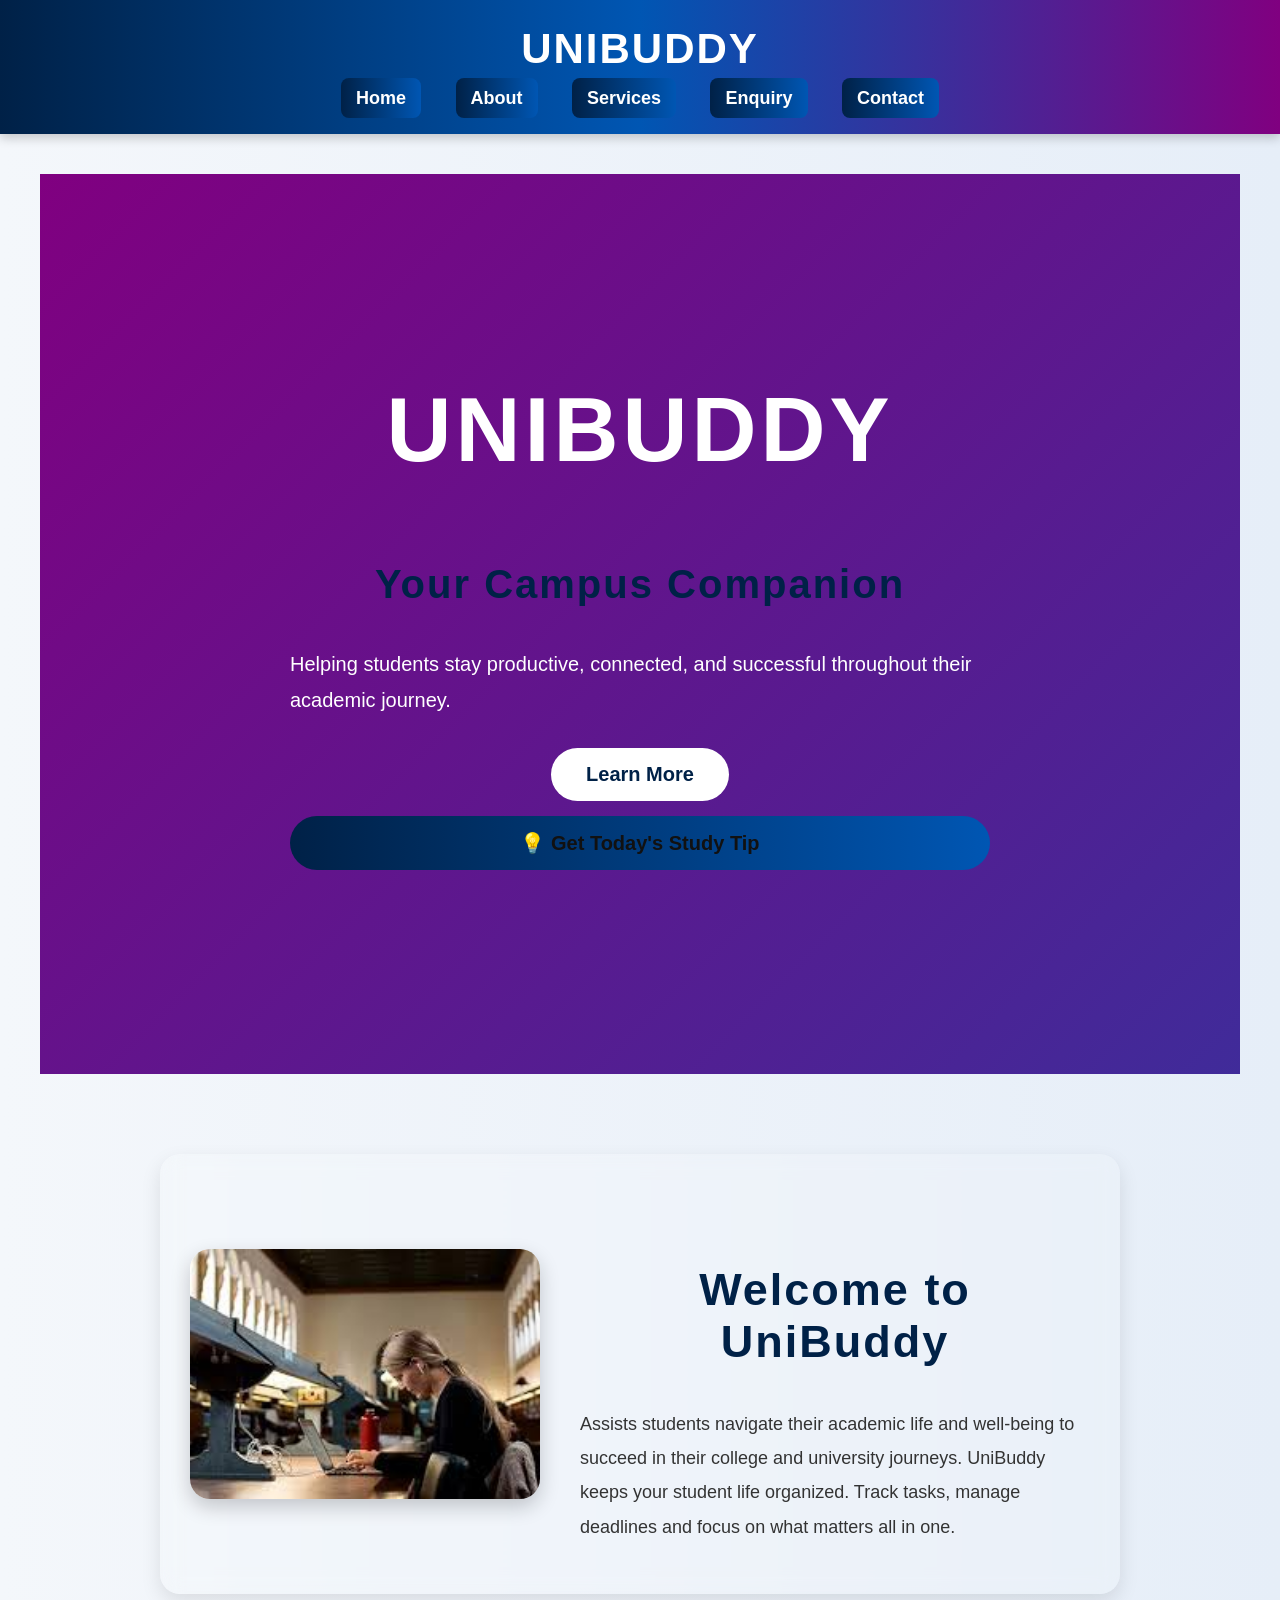
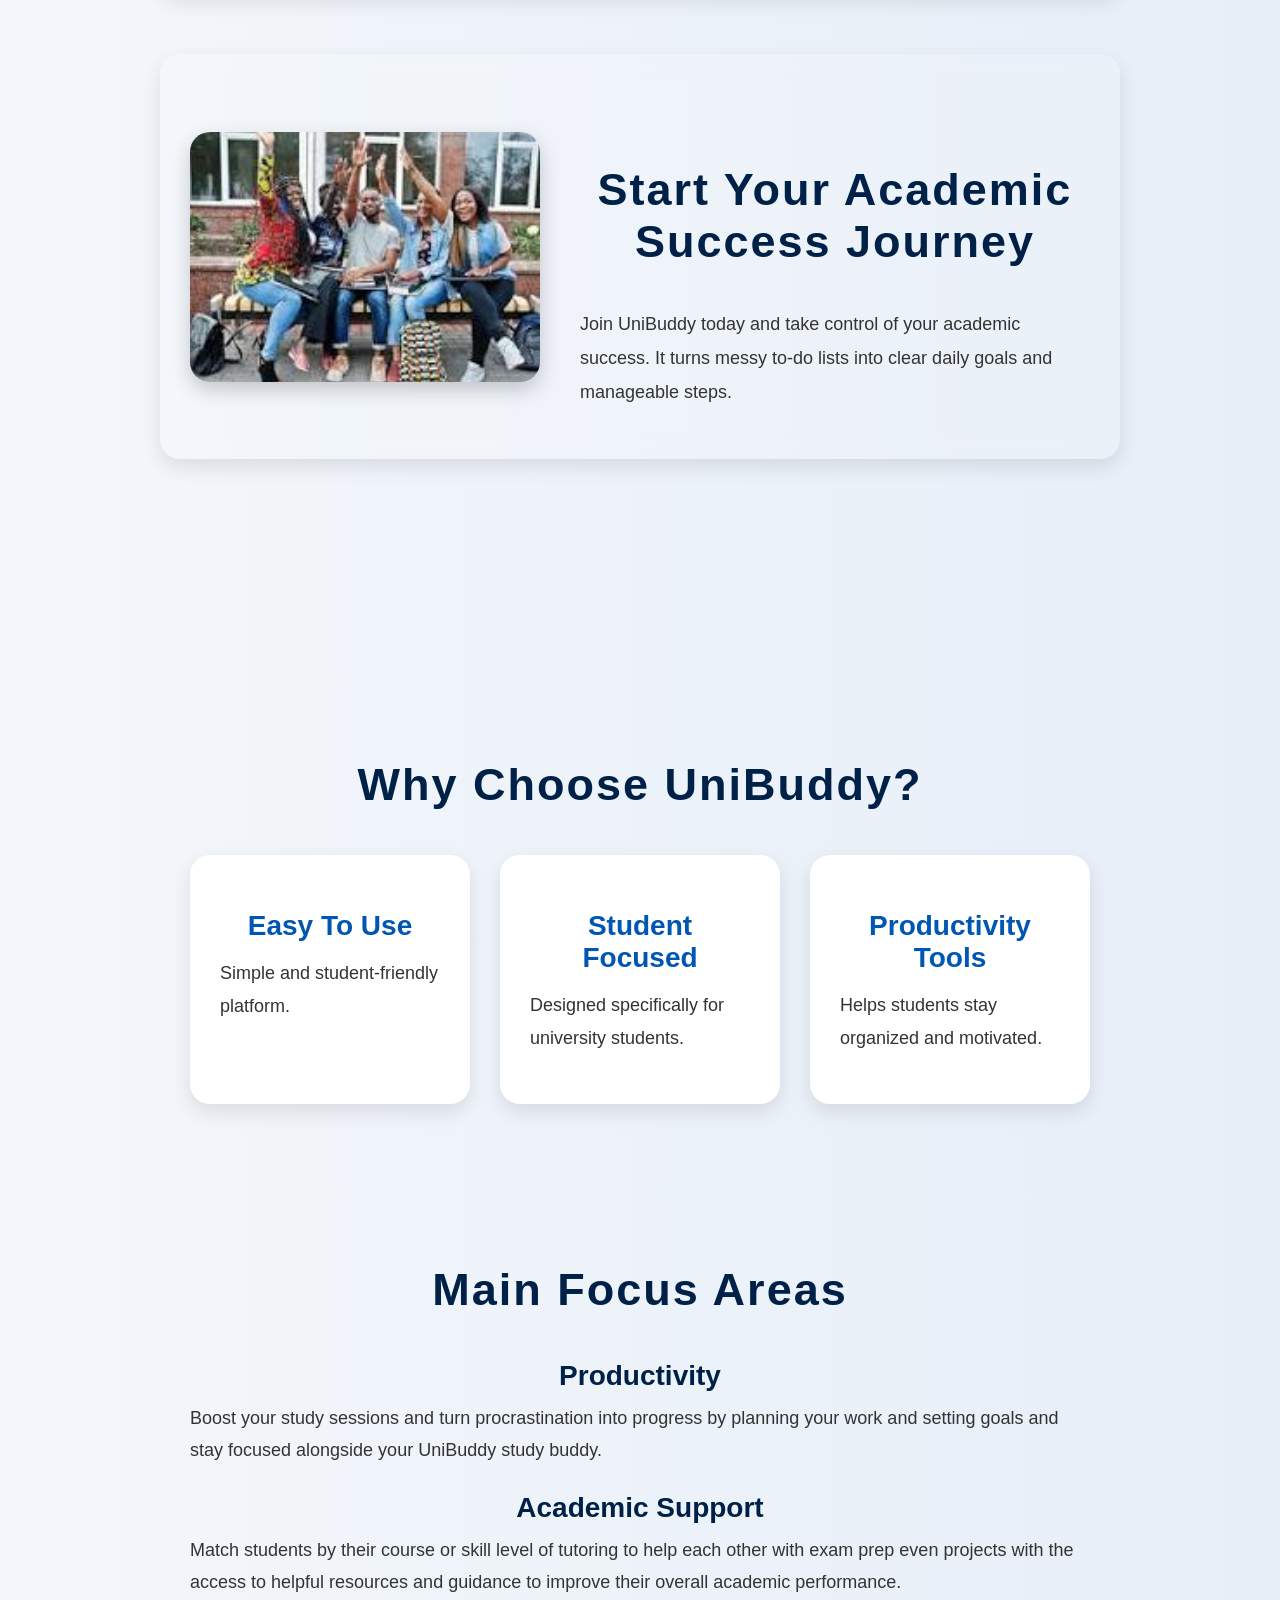
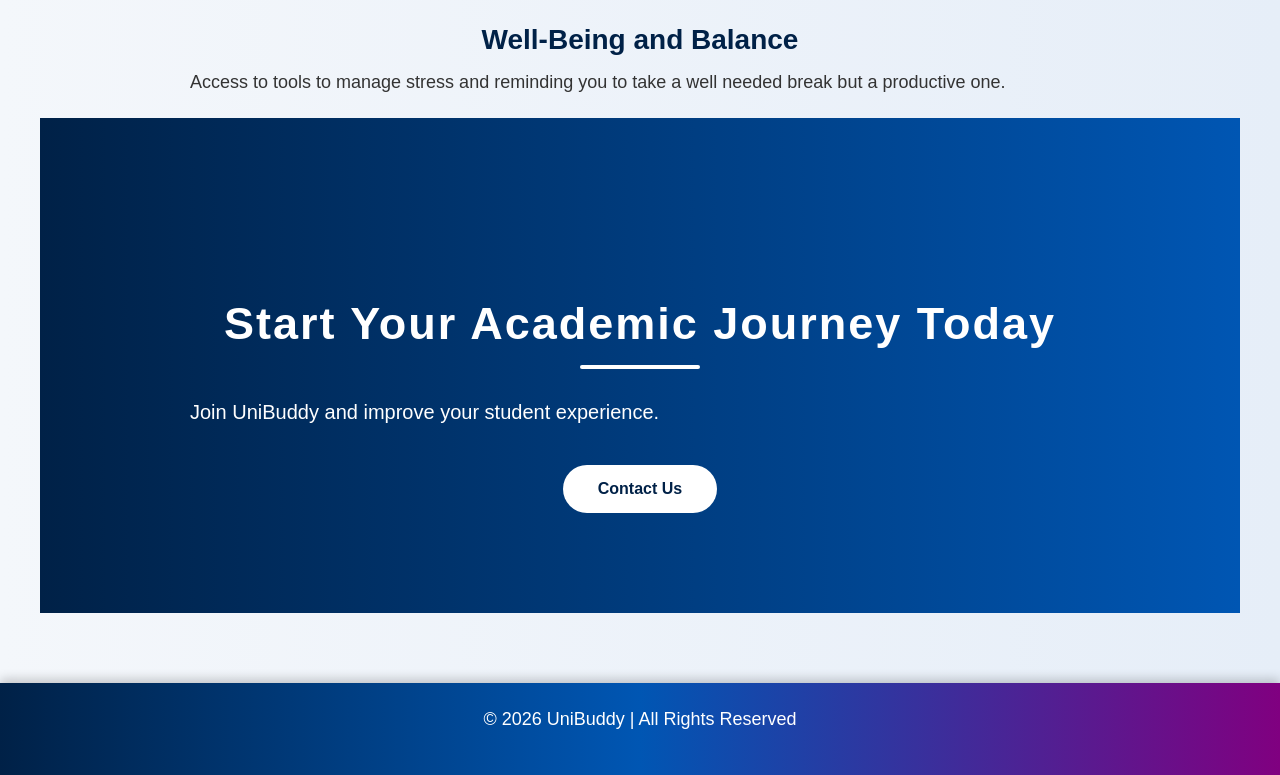
<file: index.html>
<!DOCTYPE html>
<html lang="en">
<head>
    <meta charset="UTF-8">
    <meta name="viewport" content="width=device-width, initial-scale=1.0">
    <!-- SEO Optimization: Compelling Title Tag and Keyword-Rich Meta Description -->
    <title>UniBuddy | Your Ultimate Campus Companion & Student Productivity Tool</title>
    <meta name="description" content="Boost your academic success with UniBuddy. Track tasks, find peer tutoring, manage study goals, and balance your student well-being all in one student-friendly platform.">
    <meta name="keywords" content="UniBuddy, student productivity, academic support, peer tutoring, study tracker, university well-being">
    <link rel="stylesheet" href="css/style.css">
</head>

<body>

<header>
    <h1>UniBuddy</h1>
    <nav>
        <a href="index.html" class="active">Home</a>
        <a href="about.html">About</a>
        <a href="services.html">Services</a>
        <a href="enquiry.html">Enquiry</a>
        <a href="contact.html">Contact</a>
    </nav>
</header>  

<main>

    <!-- HERO SECTION -->
    <section class="hero">
        <div class="hero-content">
            <h1 class="hero-title"><span>UniBuddy</span></h1>
            <h2 class="hero-subtitle">Your Campus Companion</h2>
            <p class="hero-text">Helping students stay productive, connected, and successful throughout their academic journey.</p>
            <a href="about.html" class="hero-button">Learn More</a>
            <!-- Rubric Feature: Interactive Element Trigger Button -->
            <button id="tipModalBtn" class="hero-button dynamic-btn">💡 Get Today's Study Tip</button>
        </div>
    </section>

    <!-- INTERACTIVE MODAL (Advanced DOM Manipulation Target) -->
    <div id="studyTipModal" class="custom-modal">
        <div class="modal-content">
            <span class="close-modal-btn">&times;</span>
            <h3>🎯 UniBuddy Daily Productivity Tip</h3>
            <p id="dynamicTipText">Loading your daily campus inspiration...</p>
        </div>
    </div>

    <section class="welcome-section">
        <!-- FIRST ROW -->
        <div class="content-row">
            <!-- SEO Optimization: Descriptive image file name and clear alt text -->
            <img src="images/study 2.jpg" alt="University student organizing academic tasks on a laptop using UniBuddy">
            <div class="text-content">
                <h2>Welcome to UniBuddy</h2>
                <p>Assists students navigate their academic life and well-being to succeed in their college and university journeys. UniBuddy keeps your student life organized. Track tasks, manage deadlines and focus on what matters all in one.</p>
            </div>
        </div>

        <!-- SECOND ROW -->
        <div class="content-row">
            <!-- SEO Optimization: Descriptive image file name and clear alt text -->
            <img src="images/students.jpg" alt="A diverse group of university students collaborating and sharing study goals">
            <div class="text-content">
                <h2>Start Your Academic Success Journey</h2>
                <p>Join UniBuddy today and take control of your academic success. It turns messy to-do lists into clear daily goals and manageable steps.</p>
            </div>
        </div>
    </section>

    <!-- WHY CHOOSE US -->
    <section class="why-section">
        <h2>Why Choose UniBuddy?</h2>
        <div class="why-container">
            <div class="why-box">
                <h3>Easy To Use</h3>
                <p>Simple and student-friendly platform.</p>
            </div>
            <div class="why-box">
                <h3>Student Focused</h3>
                <p>Designed specifically for university students.</p>
            </div>
            <div class="why-box">
                <h3>Productivity Tools</h3>
                <p>Helps students stay organized and motivated.</p>
            </div>
        </div>
    </section>

    <!-- FOCUS AREA SECTION (With CSS/JS Slide-In Animation Hooks) -->
    <section class="focus area-section">
        <h2>Main Focus Areas</h2>
        <div class="focus area-container">
            <div class="focus area-box animated-card">
                <h3>Productivity</h3>
                <p>Boost your study sessions and turn procrastination into progress by planning your work and setting goals and stay focused alongside your UniBuddy study buddy.</p>
            </div>
            <div class="focus area-box animated-card">
                <h3>Academic Support</h3>
                <p>Match students by their course or skill level of tutoring to help each other with exam prep even projects with the access to helpful resources and guidance to improve their overall academic performance.</p>
            </div>
            <div class="focus area-box animated-card">
                <h3>Well-Being and Balance</h3>
                <p>Access to tools to manage stress and reminding you to take a well needed break but a productive one.</p>
            </div>
        </div>
    </section>

    <!-- CALL TO ACTION -->
    <section class="cta-section">
        <h2>Start Your Academic Journey Today</h2>
        <p>Join UniBuddy and improve your student experience.</p>
        <a href="contact.html" class="cta-button">Contact Us</a>
    </section>

</main>

<footer>
    <p>© 2026 UniBuddy | All Rights Reserved</p>
</footer>

<!-- Link to interactive home page script -->
<script src="js/home-interactive.js" defer></script>
</body>
</html>
</file>
<file: css/style.css>
/* Global Styles*/
*{
margin: 0;
padding: 0;
box-sizing: border-box;
}

/* BODY */
body {
font-family: Arial, sans-serif;
background: linear-gradient(to right, #f4f7fb, #e6eef8);
color: #333;
display: flex;
flex-direction: column;
min-height: 100vh;
animation: fadein 1.5s ease-in-out;
}



/* PAGE FADE IN */
@keyframes fadeIn {
from {
opacity: 0;
transform: translateY(20px);
}
to {
opacity: 1;
transform: translateY(0);
}
}

/* HEADER */
header {  
background: linear-gradient(to right, #002147, #0056b3, purple);
color: white;
padding: 25px;
text-align: center;
box-shadow: 0 4px 10px rgba(0,0,0,0.2);
animation: slideDown 1s ease;
}

/* HEADER ANIMATION */
@keyframes slideDown {
from {
transform: translateY(-100px);
opacity: 0;
}

to {
transform: translateY(0);
opacity: 1;
}
}

/* LOGO / TITLE */
header h1 {
font-size: 42px;
letter-spacing: 2px;
margin-bottom: 15px;
text-transform: uppercase;
}

/* HERO SECTION */
.hero {
height: 100vh;
display: flex;
justify-content: center;
align-items: center;
text-align: center;
background: linear-gradient(-45deg, #002147, #0056b3,purple );
background-size: 400% 400%;
animation: gradientMove 10s ease infinite;
overflow: hidden;
position: relative;
}

/* ANIMATED BACKGROUND */
@keyframes gradientMove {
0% {
background-position: 0% 50%;
}

50% {
background-position: 100% 50%;
}

100% {
background-position: 0% 50%;
}
}

/* HERO CONTENT */
.hero-content {
color: white;
animation: fadeUp 1.5s ease;
padding: 20px;
}

/* FADE ANIMATION */
@keyframes fadeUp {
from {
opacity: 0;
transform: translateY(50px);
}

to {
opacity: 1;
transform: translateY(0);
}
}

/* MAIN TITLE */
.hero-title {
font-size: 90px;
font-weight: bold;
text-transform: uppercase;
letter-spacing: 4px;
margin-bottom: 20px;
animation: glow 2s ease-in-out infinite alternate;
}

/* GLOW EFFECT */
@keyframes glow {
from {
text-shadow: 0 0 10px white,
0 0 20px #0056b3,
0 0 30px #0056b3;
}

to {
text-shadow: 0 0 20px white,
0 0 40px #0056b3,
0 0 60px #0056b3;
}
}

/* SUBTITLE */
.hero-subtitle {
font-size: 40px;
margin-bottom: 20px;
animation: slideIn 2s ease;
}

/* SLIDE ANIMATION */
@keyframes slideIn {
from {
opacity: 0;
transform: translateX(-100px);
}

to {
opacity: 1;
transform: translateX(0);
}
}

/* PARAGRAPH */
.hero-text {
font-size: 20px;
max-width: 700px;
margin: auto;
margin-bottom: 30px;
line-height: 1.8;
animation: fadeIn 3s ease;
}

/* BUTTON */
.hero-button {
display: inline-block;
padding: 15px 35px;
background-color: white;
color: #002147;
font-size: 20px;
font-weight: bold;
text-decoration: none;
border-radius: 50px;
transition: all 0.4s ease;
animation: bounce 2s infinite;
}

/* BUTTON HOVER */
.hero-button:hover {
background-color: #0056b3;
color: white;
transform: scale(1.1);
}

/* BOUNCE EFFECT */
@keyframes bounce {
0%, 20%, 50%, 80%, 100% {
transform: translateY(0);
}

40% {
transform: translateY(-10px);
}

60% {
transform: translateY(-5px);
}
}

/* RESPONSIVE DESIGN */
@media (max-width: 768px) {

.hero-title {
font-size: 50px;
}

.hero-subtitle {
font-size: 28px;
}

.hero-text {
font-size: 16px;
}

.hero-button {
font-size: 16px;
padding: 12px 25px;
}

}

/* SECTION */
.welcome-section {
padding: 80px 10%;
}

/* EACH ROW */
.content-row {
display: flex;
align-items: center;
gap: 40px;
margin-bottom: 60px;
background: rgba(255,255,255,0.12);
backdrop-filter: blur(10px);
padding: 30px;
border-radius: 20px;
box-shadow: 0 8px 20px rgba(0,0,0,0.1);
transition: 0.4s ease;
}

/* HOVER EFFECT */
.content-row:hover {
transform: translateY(-10px);
}

/* IMAGES */
.content-row img {
width: 350px;
height: 250px;
object-fit: cover;
border-radius: 20px;
box-shadow: 0 8px 20px rgba(0,0,0,0.2);
}

/* TEXT */
.text-content {
flex: 1;
}

/* HEADINGS */
.text-content h2 {
font-size: 45px;
margin-bottom: 20px;
color: #002147;
}

/* PARAGRAPHS */
.text-content p {
font-size: 18px;
line-height: 1.9;
color: #333;
}

/* MOBILE RESPONSIVE */
@media (max-width: 768px) {

.content-row {
flex-direction: column;
text-align: center;
}

.content-row img {
width: 100%;
height: auto;
}

.text-content h2 {
font-size: 32px;
}

}


/* NAVIGATION */
nav {
margin-top: 10px;
}

nav a {
color: white;
background: linear-gradient( to right, #002147,#0056b3);
text-decoration: none;
margin: 0 15px;
font-size: 18px;
font-weight: bold;
padding: 10px 15px;
border-radius: 8px;
transition: all 0.2s ease;
box-sizing: border-box;
}

/* NAV HOVER */
nav a:hover {
background-color: white;
color: #002147;
transform: scale(1.1);
}

/* MAIN CONTENT */
main {
flex: 1;
padding: 40px;
text-align: center;
animation: fadeIn 1s ease;
}

/* HEADINGS */
h2 {
text-align: left;
font-size: 45px;
text-align: center;
margin-top: 80px;
margin-bottom: 25px;
color: #002147;
letter-spacing: 2px;
position: relative;
animation: popIn 1s ease;
}

h2::after{
    content: "";
    display: block;
    width: 120px;
    height: 4px;
    color: #0056b3;
    margin: 15px auto;
    border-radius: 10px;
}

h3 {
text-align: center;
font-size: 28px;
margin-top: 25px;
margin-bottom: 10px;
color: #002147;
}

/* HEADING ANIMATION */
@keyframes popIn {
0% {
transform: scale(0.5);
opacity: 0;
}

100% {
transform: scale(1);
opacity: 1;
}
}

/* PARAGRAPHS */
p {
text-align: left;
font-size: 18px;
line-height: 1.8;
max-width: 900px;
margin: auto;
margin-bottom: 20px;
}

/* IMAGES */
img {
width: 100%;
max-width: 500px;
height: auto;
border-radius: 15px;
display: block;
margin: 20px auto;
object-fit: cover;
box-shadow: 0 8px 20px rgba(0,0,0,0.15);
transition: transform 0.3s ease;
}

/*IMAGE HOVER*/
img:hover {
transform: scale(1.02);
box-shadow: 0 12px 25px rgba(0,0,0,0.3);
}

/* IMAGE ANIMATION */
@keyframes zoomIn {
from {
transform: scale(0.8);
opacity: 0;
}

to {
transform: scale(1);
opacity: 1;
}
}

/* LISTS */
ul {
list-style: none;
margin-top: 20px;
}

ul li {
background-color: white;
padding: 15px;
margin: 10px auto;
max-width: 400px;
border-radius: 12px;
box-shadow: 0 4px 10px rgba(0,0,0,0.1);
font-size: 18px;
transition: transform 0.4s ease;
animation: fadeIn 0.2s ease;
}

/* LIST HOVER */
ul li:hover {
transform: translateX(10px);
background-color: white;
}

/* HERO SECTION */
.enquiry-hero {
min-height: 50vh;
display: flex;
justify-content: center;
align-items: center;
text-align: center;
padding: 40px;
background: linear-gradient(-45deg, #001f3f, #0056b3, #0099ff);
background-size: 400% 400%;
animation: gradientMove 10s ease infinite;
color: white;
}

.enquiry-hero-content h1 {
font-size: 70px;
margin-bottom: 20px;
}

.enquiry-hero-content p {
font-size: 22px;
max-width: 700px;
margin: auto;
line-height: 1.8;
}

/* ENQUIRY SECTION */
.enquiry-section {
padding: 80px 10%;
}



/* FORM */
form {
background-color: white;
width: 100%;
padding: 30px;
max-width: 1100px;
margin: auto;
text-align: center;
border-radius: 20px;
box-shadow: 0 8px 20px rgba(0,0,0,0.15);
animation: fadeIn 0.2s ease;
}

/* HEADING */
.enquiry-form h2 {
font-size: 55px;
margin-bottom: 20px;
color: #002147;
}

/* TEXT */
.form-text {
font-size: 18px;
margin-bottom: 40px;
color: #444;
}

/* FORM BOX */
.enquiry-form form {
background: rgba(255,255,255,0.15);
backdrop-filter: blur(10px);
padding: 50px;
border-radius: 25px;
box-shadow: 0 10px 30px rgba(0,0,0,0.2);
}

/* INPUTS */
.enquiry-form input,
.enquiry-form textarea{
width: 100%;
padding: 18px;
margin-top: 10px;
margin-bottom: 25px;
border: 2px solid white;
border-radius: 12px;
font-size: 16px;
transition: all 0.3s ease
}

.enquiry-form select{
    width: 100%;
padding: 18px;
margin-top: 10px;
margin-bottom: 25px;
border: 2px solid white;
border-radius: 12px;
font-size: 16px;
transition: all 0.3s ease
}

/* INPUT FOCUS */
.enquiry-form input:focus,
.enquiry-form textarea:focus {
border-color: #0056b3;
outline: none;
box-shadow: 0 0 10px rgba(0,86,179,0.3);
}

.enquiry-form select{
border-color: #0056b3;
outline: none;
box-shadow: 0 0 10px rgba(0,86,179,0.3);
}

/* BUTTONS */
button {
width: 100%;
background: linear-gradient(to right, #002147, #0056b3);
color: white;
padding: 15px;
border: none;
border-radius: 50px;
font-size: 18px;
font-weight: bold;
cursor: pointer;
transition: all 0.4s ease;
}

/* BUTTON HOVER */
button:hover {
transform: scale(1.03);
background: linear-gradient(to right, #0056b3, #0099ff);
}

/* INFO SECTION UNDER FORM */
.enquiry-info {
margin-top: 60px;
display: flex;
justify-content: center;
gap: 30px;
flex-wrap: wrap;
}

/* INFO CARDS */
.info-card {
width: 300px;
padding: 35px;
background: rgba(255,255,255,0.12);
backdrop-filter: blur(10px);
border-radius: 20px;
text-align: center;
transition: 0.4s ease;
}

/* CARD HOVER */
.info-card:hover {
transform: translateY(-10px);
}

.info-card h3 {
margin-bottom: 15px;
color: #002147;
}

.info-card p {
line-height: 1.8;
}

/* MOBILE */
@media (max-width: 768px) {

.enquiry-form h2 {
font-size: 40px;
}

.enquiry-form form {
padding: 30px;
}

}

/* STATS */
.stats-section {
padding: 100px 10%;
display: flex;
justify-content: center;
gap: 40px;
flex-wrap: wrap;
text-align: center;
}

.stat-box {
padding: 40px;
width: 250px;
background: rgba(255,255,255,0.12);
backdrop-filter: blur(10px);
border-radius: 20px;
}

.stat-box h2 {
font-size: 60px;
margin-bottom: 15px;
}



/* CONTACT SECTION */
.contact-section {
padding: 80px 10%;
}

/* TOP CONTACT AREA */
.contact-top {
display: flex;
justify-content: space-between;
align-items: center;
gap: 50px;
flex-wrap: wrap;
margin-bottom: 70px;
}

/* LEFT SIDE */
.contact-info {
flex: 1;
min-width: 300px;
animation: fadeLeft 1.5s ease;
}

.contact-info h1 {
font-size: 55px;
margin-bottom: 25px;
font-weight: bold;
text-transform: uppercase;
}

.contact-info p {
font-size: 22px;
line-height: 1.8;
margin-bottom: 20px;
color: black;
}

/* LINE */
.contact-line {
width: 200px;
height: 2px;
background-color: purple;
margin: 25px 0;
}

/* CONTACT DETAILS */
.contact-details p {
margin-bottom: 15px;
font-size: 18px;
}

.contact-details strong {
font-weight: bold;
}

/* RIGHT IMAGE */
.contact-image {
flex: 1;
display: flex;
justify-content: center;
animation: fadeRight 1.5s ease;
}

.contact-image img {
width: 450px;
height: 450px;
object-fit: cover;
border-radius: 50%;
box-shadow: 0 10px 25px rgba(0,0,0,0.2);
transition: transform 0.5s ease;
}

/* IMAGE HOVER */
.contact-image img:hover {
transform: scale(1.05);
}

/* BOTTOM CARDS */
.contact-boxes {
display: flex;
justify-content: space-between;
gap: 20px;
flex-wrap: wrap;
}

/* INDIVIDUAL BOX */
.contact-box {
background-color: #0056b3;
padding: 35px;
flex: 1;
min-width: 250px;
transition: transform 0.4s ease;
animation: fadeUp 1.5s ease;
}

.contact-box:hover {
transform: translateY(-10px);
}

.contact-box h3 {
font-size: 22px;
margin-bottom: 20px;
text-transform: uppercase;
}

.contact-box p {
line-height: 1.8;
font-size: 16px;
}

/* ANIMATIONS */
@keyframes fadeLeft {
from {
opacity: 0;
transform: translateX(-100px);
}

to {
opacity: 1;
transform: translateX(0);
}
}

@keyframes fadeRight {
from {
opacity: 0;
transform: translateX(100px);
}
}

to {
opacity: 1;
transform: translateX(0);
}


@keyframes fadeUp {
from {
opacity: 0;
transform: translateY(50px);
}

to {
opacity: 1;
transform: translateY(0);
}
}

/* RESPONSIVE */
@media (max-width: 900px) {

.contact-top {
flex-direction: column;
text-align: center;
}
}

.contact-line {
margin: 25px auto;
}

.contact-image img {
width: 550px;
height: 450px;
}

.contact-boxes {
flex-direction: column;
}

/* CARDS */
.card {
background-color: white;
padding: 25px;
margin: 20px auto;
max-width: 800px;
border-radius: 20px;
box-shadow: 0 8px 20px rgba(0,0,0,0.1);
transition: transform 0.5s ease;
}

.card:hover {
transform: translateY(-10px);
}

/* CONTACT SECTION */
.contact-section {
padding: 100px 10%;
}

/* CONTAINER */
.contact-container {
display: flex;
align-items: center;
justify-content: center;
gap: 60px;
flex-wrap: wrap;
}

/* TEXT */
.contact-text {
flex: 1;
min-width: 300px;
}

.contact-text h2 {
font-size: 60px;
margin-bottom: 25px;
color: #002147;
}

.contact-text p {
font-size: 30px;
line-height: 1.8;
color: #333;
max-width: 700px;
}



/* MOBILE */
@media (max-width: 768px) {

.contact-container {
flex-direction: column;
text-align: center;
}

.contact-text h2 {
font-size: 40px;
}

.contact-text p {
font-size: 18px;
}

}

/* SERVICES PAGE */
.services-page {
padding: 100px 10%;
}

/* SERVICE ROWS */
.service-row {
display: flex;
align-items: center;
gap: 50px;
margin-bottom: 80px;
background: rgba(255,255,255,0.12);
backdrop-filter: blur(10px);
padding: 35px;
border-radius: 25px;
box-shadow: 0 10px 25px rgba(0,0,0,0.15);
transition: 0.4s ease;
}

/* REVERSE ROWS */
.reverse-row {
flex-direction: row-reverse;
}

/* HOVER EFFECT */
.service-row:hover {
transform: translateY(-10px);
}

/* IMAGES */
.service-row img {
width: 420px;
height: 280px;
object-fit: cover;
border-radius: 20px;
box-shadow: 0 10px 25px rgba(0,0,0,0.25);
transition: 0.4s ease;
}

/* IMAGE HOVER */
.service-row img:hover {
transform: scale(1.03);
}

/* TEXT */
.service-text {
flex: 1;
}

/* HEADINGS */
.service-text h2 {
font-size: 48px;
margin-bottom: 20px;
color: #002147;
}

/* PARAGRAPHS */
.service-text p {
font-size: 20px;
line-height: 1.9;
color: #333;
max-width: 700px;
}

/* MOBILE */
@media (max-width: 768px) {

.service-row,
.reverse-row {
flex-direction: column;
text-align: center;
}

.service-row img {
width: 100%;
height: auto;
}

.service-text h2 {
font-size: 36px;
}

.service-text p {
font-size: 18px;
}

}

/* ABOUT SECTION */
.about-section {
padding: 80px 10%;
}

/* EACH ROW */
.content-row {
display: flex;
align-items: center;
gap: 40px;
margin-bottom: 60px;
background: rgba(255,255,255,0.12);
backdrop-filter: blur(10px);
padding: 30px;
border-radius: 20px;
box-shadow: 0 8px 20px rgba(0,0,0,0.1);
transition: 0.4s ease;
}

/* HOVER EFFECT */
.content-row:hover {
transform: translateY(-10px);
}

/* IMAGES */
.content-row img {
width: 350px;
height: 250px;
object-fit: cover;
border-radius: 20px;
box-shadow: 0 8px 20px rgba(0,0,0,0.2);
}

/* TEXT */
.text-content {
flex: 1;
}

/* HEADINGS */
.text-content h2 {
font-size: 45px;
margin-bottom: 20px;
color: #002147;
}

/* PARAGRAPHS */
.text-content p {
font-size: 18px;
line-height: 1.9;
color: #333;
}

/* MOBILE RESPONSIVE */
@media (max-width: 768px) {

.content-row {
flex-direction: column;
text-align: center;
}

.content-row img {
width: 100%;
height: auto;
}

.text-content h2 {
font-size: 32px;
}

}

/* SERVICES SECTION */
.services-section {
padding: 80px 10%;
background-color: white;
}

.service-container {
display: flex;
justify-content: center;
gap: 30px;
flex-wrap: wrap;
}

.service-card {
background-color: #0056b3;
padding: 30px;
width: 300px;
border-radius: 20px;
box-shadow: 0 8px 20px rgba(0,0,0,0.1);
transition: 0.4s ease;
text-align: center;
}

.service-card:hover {
transform: translateY(-10px);
}

.service-card h3 {
margin-bottom: 15px;
color: #002147;
}

.service-card p {
line-height: 1.7;
}

/* WHY SECTION */
.why-section {
padding: 80px 10%;
}

.why-container {
display: flex;
justify-content: center;
gap: 30px;
flex-wrap: wrap;
}

.why-box {
background-color: white;
padding: 30px;
width: 280px;
border-radius: 20px;
text-align: center;
box-shadow: 0 8px 20px rgba(0,0,0,0.1);
transition: 0.4s ease;
}

.why-box:hover {
transform: scale(1.05);
}

.why-box h3 {
margin-bottom: 15px;
color: #0056b3;
}

/* CTA SECTION */
.cta-section {
padding: 100px 10%;
text-align: center;
background: linear-gradient(to right, #002147, #0056b3);
color: white;
}

.cta-section h2 {
color: white;
}

.cta-section h2::after {
background-color: white;
}

.cta-section p {
font-size: 20px;
margin-bottom: 35px;
}

.cta-button {
display: inline-block;
padding: 15px 35px;
background-color: white;
color: #002147;
text-decoration: none;
font-weight: bold;
border-radius: 50px;
transition: 0.4s ease;
}

.cta-button:hover {
background-color: #0056b3;
color: white;
transform: scale(1.1);
}

/* ANIMATION */
@keyframes fadeUp {

from {
opacity: 0;
transform: translateY(40px);
}

to {
opacity: 1;
transform: translateY(0);
}

}

/* RESPONSIVE */
@media (max-width: 768px) {

.hero-title {
font-size: 55px;
}

.hero-subtitle {
font-size: 28px;
}

.hero-text {
font-size: 16px;
}

.service-container,
.why-container {
flex-direction: column;
align-items: center;
}

.about-section img {
width: 95%;
}

}

/* FOOTER */
footer {
background: linear-gradient(to right, #002147, #0056b3, purple);
color: white;
text-align: center;
padding: 20px;
margin-top: 30px;
font-size: 16px;
box-shadow: 0 -4px 10px rgba(0,0,0,0.2);
}

/* FOOTER ANIMATION */
footer:hover {
letter-spacing: 1px;
transition: 0.4s ease;
}

/* RESPONSIVE DESIGN */
@media (max-width: 768px) {

header h1 {
font-size: 28px;
}

nav a {
display: block;
margin: 10px 0;
}

h2 {
font-size: 28px;
}

img {
width: 60%;
}

main {
padding: 20px;
}

}

.hidden{
opacity:0;
transform:translateY(50px);
transition:all 1s ease;
}

.show{
opacity:1;
transform:translateY(0);
}

.search-container{

text-align:center;

margin:40px;

}

#serviceSearch{

width:350px;

padding:15px;

border-radius:30px;

border:1px solid #ccc;

font-size:18px;

}

#topBtn{

position:fixed;

bottom:20px;

right:20px;

display:none;

padding:15px;

font-size:20px;

border:none;

border-radius:50%;

background:#0056b3;

color:white;

cursor:pointer;

z-index:999;

}

#topBtn:hover{

background:#0099ff;

}

/* --- INTERACTIVE MODAL STYLING --- */
.custom-modal {
    display: none; 
    position: fixed;
    z-index: 2000;
    left: 0;
    top: 0;
    width: 100%;
    height: 100%;
    background-color: rgba(0, 0, 0, 0.6);
    justify-content: center;
    align-items: center;
    opacity: 0;
    transition: opacity 0.3s ease-in-out;
}

.custom-modal.show {
    opacity: 1;
}

.modal-content {
    background-color: #ffffff;
    padding: 30px;
    border-radius: 12px;
    width: 90%;
    max-width: 500px;
    text-align: center;
    position: relative;
    box-shadow: 0 4px 20px rgba(0, 0, 0, 0.25);
    transform: translateY(-30px);
    transition: transform 0.3s ease-in-out;
}

.custom-modal.show .modal-content {
    transform: translateY(0);
}

.close-modal-btn {
    position: absolute;
    top: 12px;
    right: 20px;
    font-size: 28px;
    font-weight: bold;
    color: #888888;
    cursor: pointer;
    transition: color 0.2s;
}

.close-modal-btn:hover {
    color: #333333;
}

.dynamic-btn {
    cursor: pointer;
    margin-top: 15px;
    background-color: #0056b3;
    color: #111;
    border: none;
    font-weight: bold;
}

/* --- SCROLL ANIMATION STYLING --- */
.animated-card {
    opacity: 0;
    transform: translateY(40px);
    transition: opacity 0.6s ease-out, transform 0.6s ease-out;
}

.animated-card.fade-in-visible {
    opacity: 1;
    transform: translateY(0);
}

/* --- LIGHTBOX LAYOUT STYLING --- */
.lightbox-overlay {
    display: none;
    position: fixed;
    z-index: 3000;
    top: 0;
    left: 0;
    width: 100%;
    height: 100%;
    background-color: rgba(0, 0, 0, 0.9);
    justify-content: center;
    align-items: center;
    flex-direction: column;
    opacity: 0;
    transition: opacity 0.3s ease-in-out;
}

.lightbox-overlay.show {
    opacity: 1;
}

.lightbox-img {
    max-width: 85%;
    max-height: 75%;
    border-radius: 6px;
    border: 3px solid #ffffff;
    box-shadow: 0 5px 25px rgba(0,0,0,0.5);
    transform: scale(0.95);
    transition: transform 0.3s ease-in-out;
}

.lightbox-overlay.show .lightbox-img {
    transform: scale(1);
}

.lightbox-close {
    position: absolute;
    top: 25px;
    right: 35px;
    color: #ffffff;
    font-size: 40px;
    font-weight: bold;
    cursor: pointer;
    transition: color 0.2s;
}

.lightbox-close:hover {
    color: #ffcc00;
}

.lightbox-caption {
    margin-top: 15px;
    color: #ffffff;
    font-size: 16px;
    font-family: sans-serif;
    letter-spacing: 0.5px;
    text-align: center;
}

.lightbox-trigger {
    cursor: pointer;
    transition: transform 0.2s ease, opacity 0.2s;
}

.lightbox-trigger:hover {
    transform: scale(1.02);
    opacity: 0.95;
}

/* --- SERVICES FILTER BOARD STYLING --- */
.search-filter-panel {
    display: flex;
    flex-wrap: wrap;
    gap: 20px;
    background-color: #f4f7f6;
    padding: 20px;
    border-radius: 8px;
    margin-bottom: 30px;
    border: 1px solid #e2e8f0;
}

.control-group {
    display: flex;
    flex-direction: column;
    flex: 1;
    min-width: 200px;
}

.control-group label {
    font-weight: bold;
    margin-bottom: 6px;
    color: #334155;
    font-size: 14px;
}

.control-group input, .control-group select {
    padding: 10px;
    border: 1px solid #cbd5e1;
    border-radius: 6px;
    font-size: 15px;
    outline: none;
    transition: border-color 0.2s ease;
}

.control-group input:focus, .control-group select:focus {
    border-color: #0284c7;
}

/* --- DYNAMIC SERVICES GRID LAYOUT --- */
.services-grid-display {
    display: grid;
    grid-template-columns: repeat(auto-fit, minmax(300px, 1fr));
    gap: 25px;
    margin-top: 15px;
}

.service-card-block {
    background: #ffffff;
    border-radius: 8px;
    overflow: hidden;
    box-shadow: 0 4px 12px rgba(0, 0, 0, 0.08);
    border: 1px solid #f1f5f9;
    display: flex;
    flex-direction: column;
}

.service-card-thumbnail {
    width: 100%;
    height: 200px;
    object-fit: cover;
}

.service-card-body {
    padding: 20px;
    display: flex;
    flex-direction: column;
    flex-grow: 1;
}

.service-card-body h3 {
    margin: 0 0 8px 0;
    color: #1e293b;
    font-size: 20px;
}

.category-badge-tag {
    display: inline-block;
    background-color: #e0f2fe;
    color: #0369a1;
    padding: 4px 10px;
    border-radius: 20px;
    font-size: 12px;
    font-weight: 600;
    width: fit-content;
    margin-bottom: 12px;
}

.service-card-body p {
    color: #64748b;
    font-size: 14px;
    line-height: 1.5;
    margin: 0;
}

.empty-search-fallback {
    grid-column: 1 / -1;
    text-align: center;
    padding: 40px;
    background-color: #fffbeb;
    border: 1px dashed #0056b3;
    border-radius: 8px;
    color: #002147;
    font-weight: 500;
}

/* --- CONTACT FORM DESIGN LAYOUT --- */
.styled-contact-form {
    background: #ffffff;
    padding: 25px;
    border-radius: 8px;
    box-shadow: 0 4px 15px rgba(0,0,0,0.05);
    margin-top: 20px;
    border: 1px solid #e2e8f0;
}

.form-element-group {
    display: flex;
    flex-direction: column;
    margin-bottom: 16px;
    text-align: left;
}

.form-element-group label {
    font-weight: 600;
    font-size: 14px;
    margin-bottom: 6px;
    color: #334155;
}

.form-element-group input, 
.form-element-group select, 
.form-element-group textarea {
    padding: 12px;
    border: 1px solid #cbd5e1;
    border-radius: 6px;
    font-size: 15px;
    outline: none;
    transition: all 0.2s;
}

.form-element-group input:focus, 
.form-element-group select:focus, 
.form-element-group textarea:focus {
    border-color: #0284c7;
    box-shadow: 0 0 0 3px rgba(2, 132, 199, 0.1);
}

.form-submit-btn {
    border: none;
    cursor: pointer;
    width: 100%;
    padding: 14px;
    font-weight: bold;
}

/* ERROR VALIDATION STYLES */
.field-input-error {
    border-color: #ef4444 !important;
    background-color: #fef2f2;
}

.field-error-msg {
    color: #ef4444;
    font-size: 12px;
    margin-top: 4px;
    font-weight: 500;
}

.form-response-box {
    display: none;
    padding: 15px;
    border-radius: 6px;
    margin-top: 15px;
    font-size: 14px;
    line-height: 1.5;
}

.form-response-box.info-state {
    background-color: #e0f2fe;
    color: #0369a1;
    border: 1px solid #bae6fd;
}

.form-response-box.success-state {
    background-color: #dcfce7;
    color: #15803d;
    border: 1px solid #bbf7d0;
}

/* --- FOOTER SOCIAL MEDIA LINKS --- */
footer {
    display: flex;
    flex-direction: column;
    align-items: center;
    gap: 12px;
    padding: 20px;
    background-color: #1e293b;
    color: #ffffff;
}

.footer-socials {
    display: flex;
    gap: 20px;
    align-items: center;
}

.footer-socials a {
    color: #cbd5e1;
    text-decoration: none;
    font-size: 15px;
    transition: color 0.2s ease;
}

.footer-socials a:hover {
    color: #ffcc00;
}

.footer-socials i {
    font-size: 18px;
    vertical-align: middle;
}

/* Styling for the new Plan and Add-on Dropdown Selection menus */
.enquiry-form select {
    width: 100%;
    padding: 10px;
    border: 1px solid #ccc;
    border-radius: 4px;
    font-size: 16px;
    background-color: #fff;
    margin-bottom: 15px;
}

/* Styling for the animated live calculation success box */
#enquiryCalculationResult {
    padding: 15px;
    border-radius: 6px;
    margin-top: 20px;
    font-size: 15px;
    line-height: 1.6;
    border: 1px solid #bbf7d0;
    box-shadow: 0 2px 8px rgba(0, 0, 0, 0.05);
}
</file>
